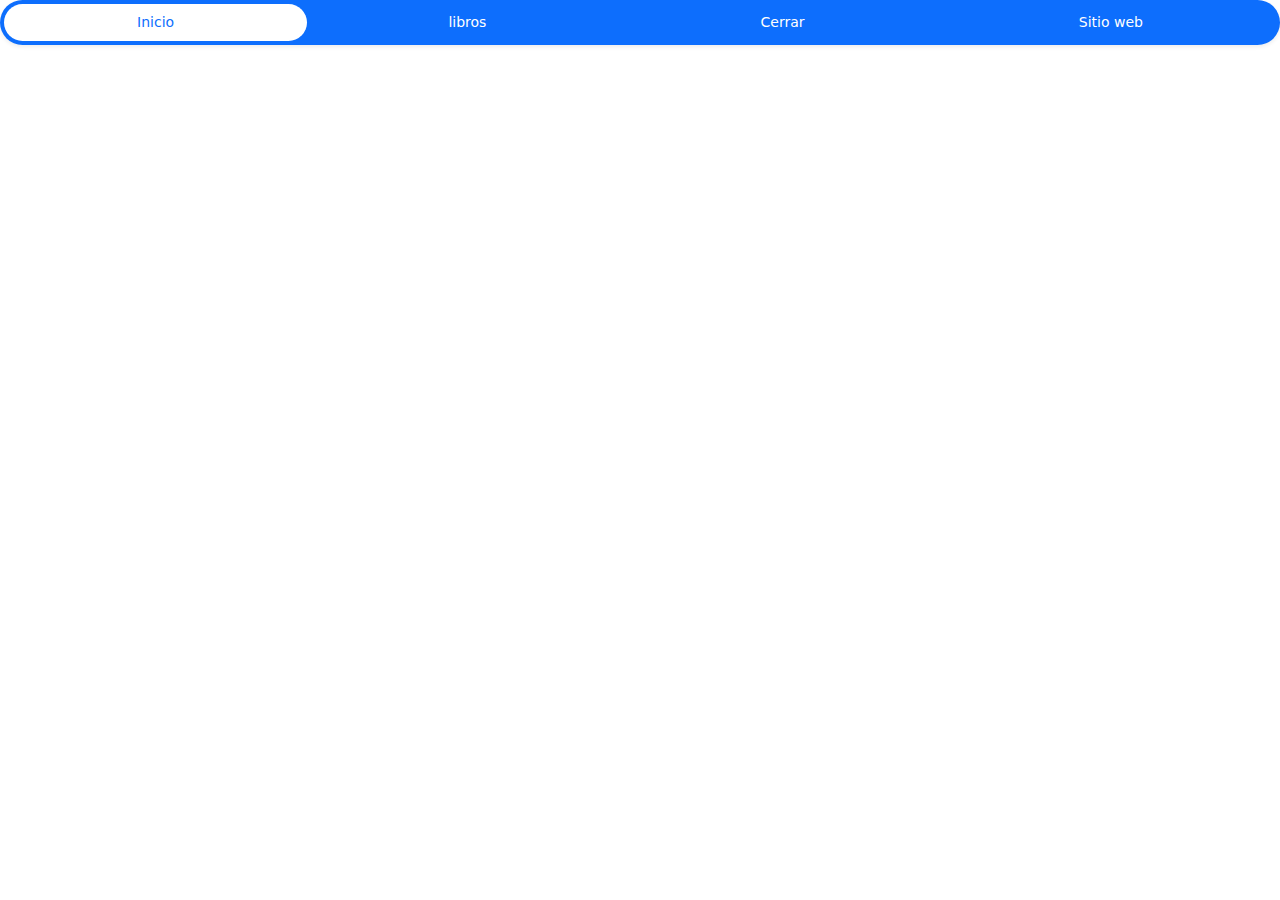
<file: templates/admin/cabecera.html>
<!doctype html>
<html lang="en">
    <head>
        <title>Title</title>
        <!-- Required meta tags -->
        <meta charset="utf-8" />
        <meta
            name="viewport"
            content="width=device-width, initial-scale=1, shrink-to-fit=no"
        />

        <!-- Bootstrap CSS v5.2.1 -->
        <link href="https://cdn.jsdelivr.net/npm/bootstrap@5.3.3/dist/css/bootstrap.min.css" rel="stylesheet" 
        integrity="sha384-QWTKZyjpPEjISv5WaRU9OFeRpok6YctnYmDr5pNlyT2bRjXh0JMhjY6hW+ALEwIH" crossorigin="anonymous">
    </head>

    <body> 
      <ul class="nav nav-pills nav-fill gap-2 p-1 small bg-primary rounded-5 shadow-sm" id="pillNav2" role="tablist" style="--bs-nav-link-color: var(--bs-white); --bs-nav-pills-link-active-color: var(--bs-primary); --bs-nav-pills-link-active-bg: var(--bs-white);">
        <li class="nav-item" role="presentation">
            <a class="nav-link active rounded-5" id="home-tab2" href="/admin/" role="tab" aria-selected="true">Inicio</a>
        </li>
        <li class="nav-item" role="presentation">
            <a class="nav-link rounded-5" id="profile-tab2" href="libros" role="tab" aria-selected="false">libros</a>
        </li>
        <li class="nav-item" role="presentation">
            <a class="nav-link rounded-5" id="dias-tab2" href="cerrar" role="tab" aria-selected="false">Cerrar</a>
        </li>
        <li class="nav-item" role="presentation">
            <a class="nav-link rounded-5" id="imagenes-tab2" href="/" role="tab" aria-selected="false">Sitio web</a>

        </li>
        
    </ul>
    

            </div>
        </nav>
</file>
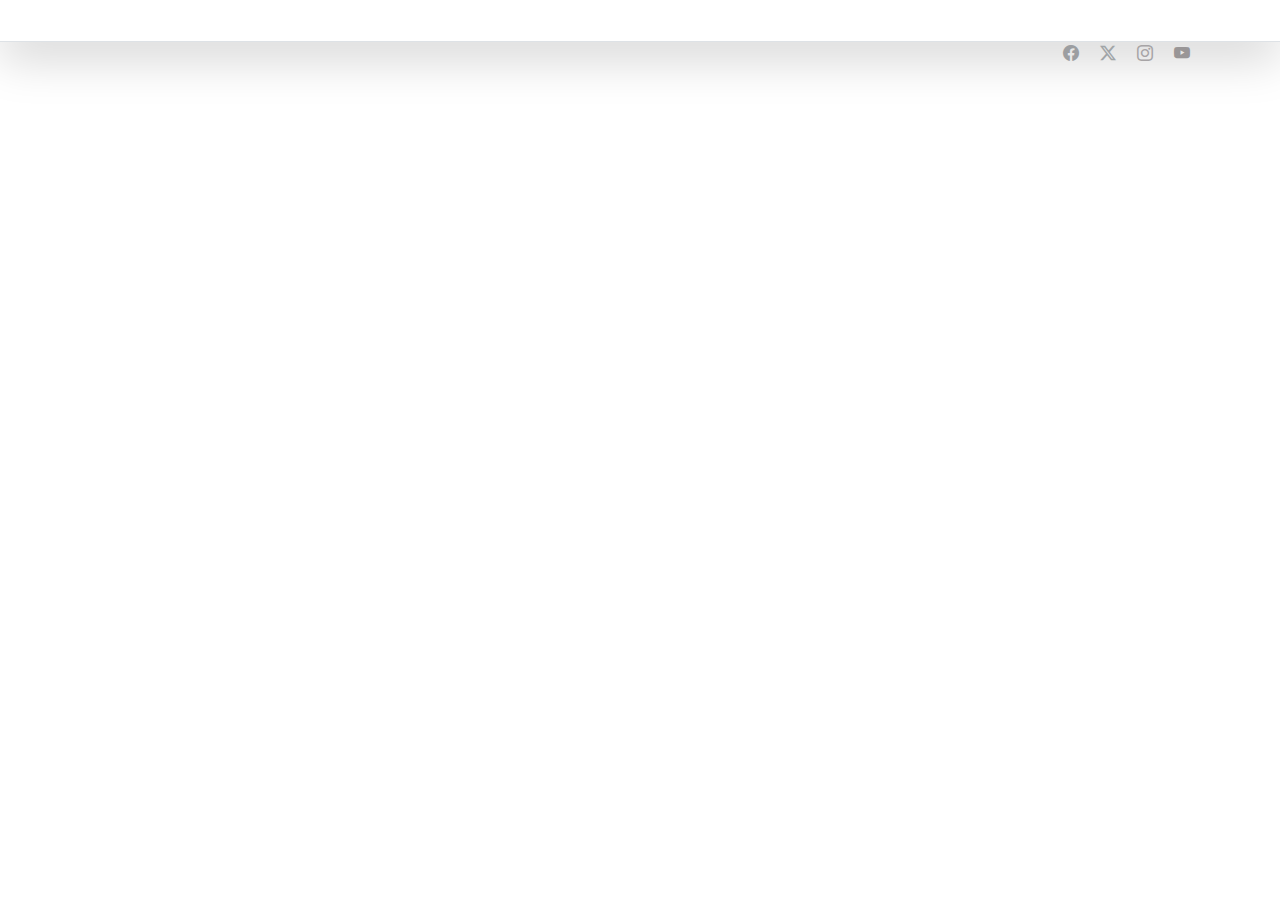
<file: templates/sitio/cabecera.html>
<!doctype html>
<html lang="en">
    <head>
        <title>Title</title>
        <!-- Required meta tags -->
        <meta charset="utf-8" />
        <meta
            name="viewport"
            content="width=device-width, initial-scale=1, shrink-to-fit=no"
        />

        <!-- Bootstrap CSS v5.2.1 -->
        <link href="https://cdn.jsdelivr.net/npm/bootstrap@5.3.3/dist/css/bootstrap.min.css" rel="stylesheet" 
        integrity="sha384-QWTKZyjpPEjISv5WaRU9OFeRpok6YctnYmDr5pNlyT2bRjXh0JMhjY6hW+ALEwIH" crossorigin="anonymous">

        <script src="https://cdn.jsdelivr.net/npm/bootstrap@5.3.3/dist/js/bootstrap.bundle.min.js" 
        integrity="sha384-YvpcrYf0tY3lHB60NNkmXc5s9fDVZLESaAA55NDzOxhy9GkcIdslK1eN7N6jIeHz" crossorigin="anonymous"></script>

        <!-- Bootstrap JS and dependencies (Popper.js) -->
<script src="https://cdn.jsdelivr.net/npm/@popperjs/core@2.11.6/dist/umd/popper.min.js"></script>
<script src="https://cdn.jsdelivr.net/npm/bootstrap@5.3.0/dist/js/bootstrap.min.js"></script>

<link rel="stylesheet" href="https://cdn.jsdelivr.net/npm/bootstrap-icons/font/bootstrap-icons.css">


    </head>
    <body>

        <ul class="nav nav-tabs bg-Light justify-content-center shadow-lg"

            <li class="nav-item">
              <a class="nav-link text-white" aria-current="page" href="/">Inicio</a>
            </li>
            <li class="nav-item">
              <a class="nav-link text-white" href="/libros">libros</a>
            </li>
            <li class="nav-item">
              <a class="nav-link text-white" href="/nosotros">nosotros</a>
            </li>
            <li class="nav-item ">
                <a class="nav-link text-white" href="/admin/login">login</a>
                
            </li>
          </ul>

         <div class="container text-end mt-0">
        <a href="https://www.facebook.com/CentroCristianoCalacoaya" target="_blank" class="text-decoration-none mx-2">
            <i class="bi bi-facebook" style="font-size: 1rem; color: #9c9ea1;"></i>
        </a>
        <a href="https://x.com/CCCalacoaya" target="_blank" class="text-decoration-none mx-2">
            <i class="bi bi-twitter-x" style="font-size: 1rem; color: #a1a5a8;"></i>
        </a>
        <a href="https://www.instagram.com/calacoayaoficial/" target="_blank" class="text-decoration-none mx-2">
            <i class="bi bi-instagram" style="font-size: 1rem; color: #a7a4a6;"></i>
        </a>
        <a href="https://www.youtube.com/user/RadioCalacoaya" target="_blank" class="text-decoration-none mx-2">
          <i class="bi bi-youtube" style="font-size: 1rem; color: #999697;"></i>
      </a>
    </div>
    
</body>
      
            </div>
           
        </nav>
        

        <div class="container">
            <br/>
</file>
